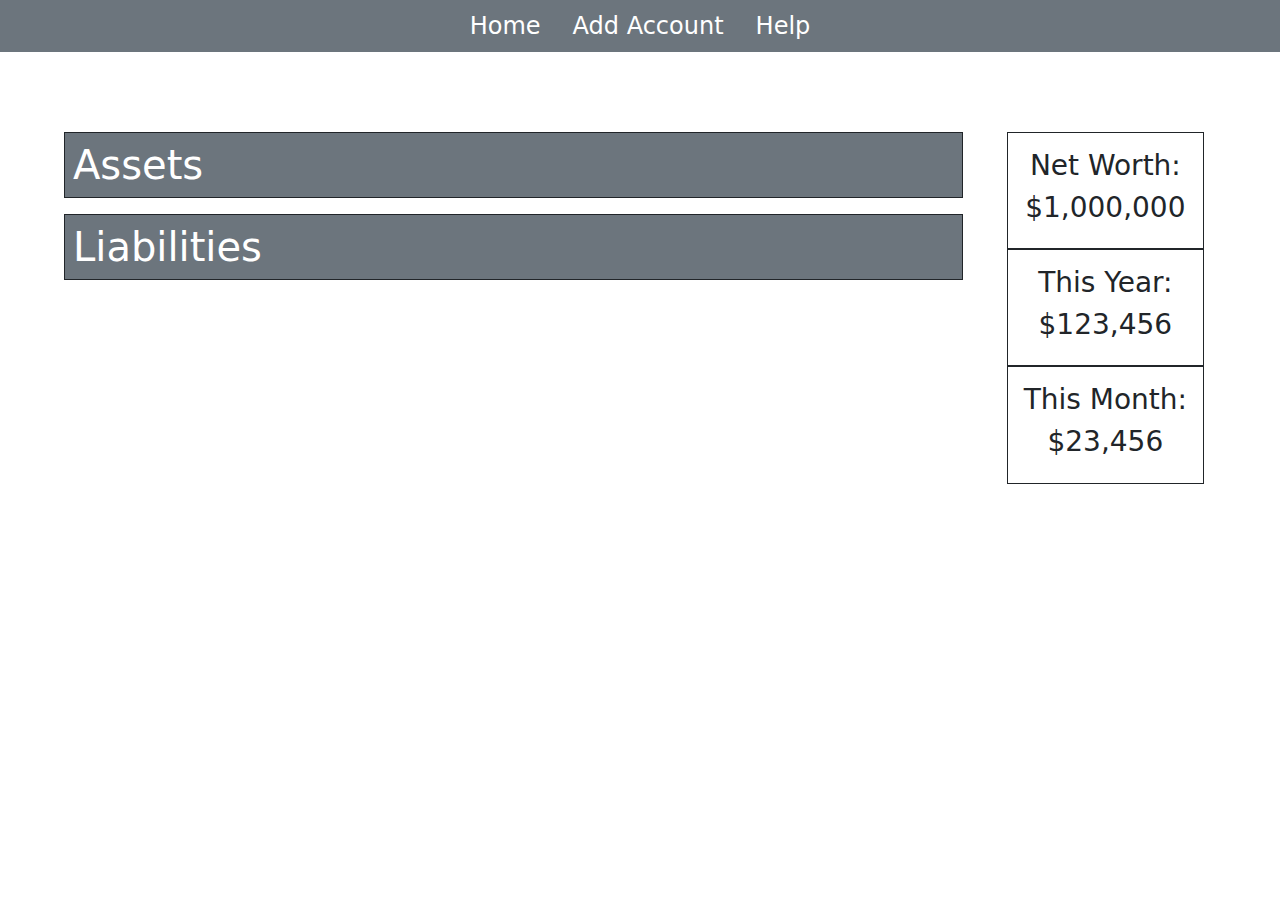
<file: src/index.html>
<!DOCTYPE html>
<html lang="en">

<head>
  <meta charset="utf-8">
  <meta name="viewport" content="width=device-width, initial-scale=1">
  <title>CS343 Project</title>

  <link href="https://cdn.jsdelivr.net/npm/bootstrap@5.3.3/dist/css/bootstrap.min.css" rel="stylesheet"
    integrity="sha384-QWTKZyjpPEjISv5WaRU9OFeRpok6YctnYmDr5pNlyT2bRjXh0JMhjY6hW+ALEwIH" crossorigin="anonymous">
  <link href="styles/header.css" rel="stylesheet">

  <!-- Bootstrap 5.3 JavaScript code -->
  <script src="https://cdn.jsdelivr.net/npm/bootstrap@5.3.3/dist/js/bootstrap.bundle.min.js"
    integrity="sha384-YvpcrYf0tY3lHB60NNkmXc5s9fDVZLESaAA55NDzOxhy9GkcIdslK1eN7N6jIeHz"
    crossorigin="anonymous"></script>
  <script src="scripts/functions.js"></script>


</head>

<body>

  <header>
    <div class="d-flex justify-content-center align-items-center bg-secondary">
      <nav class="d-flex bg-secondary">
        <a class="text-white" href="index.html">Home</a>
        <button type="button" class="text-white" id="add-account" data-bs-toggle="modal"
          data-bs-target="#addAccountModal">Add Account</button>
        <a class="text-white" href="help.html">Help</a>

      </nav>
    </div>
  </header>


  <!-- At a glance moves to the top on smaller screens -->
  <div class="d-flex flex-row-reverse flex-sm-column-reverse flex-lg-row m-5">
    <div class="flex-grow-1 m-3"> <!--Accounts-->
      <div id="assetsPrototype">
        <h1 class="bg-secondary text-white border border-dark p-2 mt-3">Assets</h1>
        <div id="assetAccountDiv"></div>

        <h1 class="bg-secondary text-white border border-dark p-2 mt-3">Liabilities</h1>
        <div id="liabilityAccountDiv"></div>
      </div>
    </div>
    <div class="flex-grow-2 m-3"> <!-- At a glance -->
      <div class="container d-flex flex-sm-column justify-content-center align-items-center mt-3">
        <div class="text-center p-3 d-lg-none">
          <h2>At A Glance</h2>
        </div>
        <div class="d-flex flex-sm-row flex-lg-column">
          <div class="border border-dark text-center p-3 d-sm-none">
            <h2>At A Glance</h2>
          </div>
          <div class="d-flex flex-column justify-content-between text-center border border-dark p-3">
            <h3>Net Worth:</h3>
            <h3 id="netWorthText">$1,000,000</h3>
          </div>
          <div class="d-flex flex-column justify-content-between  text-center  border border-dark p-3">
            <h3>This Year:</h3>
            <h3 id="thisYearText">$123,456</h3>
          </div>
          <div class="d-flex flex-column justify-content-between  text-center  border border-dark p-3">
            <h3>This Month:</h3>
            <h3 id="thisMonthText">$23,456</h3>
          </div>
        </div>
      </div>


    </div>
  </div>

  <!-- Account modal -->
  <div class="modal fade" id="addAccountModal" aria-labelledby="addAccountModalLabel">
    <div class="modal-dialog">
      <div class="modal-content">
        <div class="modal-header">
          <h5 class="modal-title" id="addAccountModalLabel">Add New Account</h5>
        </div>
        <div class="modal-body">
          <form id="addAccountForm">
            <div class="mb-3">
              <label for="accountNameInput" class="form-label">Account Name</label>
              <input type="text" class="form-control" id="accountNameInput" placeholder="Enter account name" required>
            </div>
            <div class="mb-3">
              <label for="startingBalanceInput" class="form-label">Starting Balance</label>
              <input type="number" class="form-control" id="startingBalanceInput" placeholder="Enter starting balance"
                required>
            </div>
            <div class="mb-3">
              <label for="accountTypeInput" class="form-label">Account Type</label>
              <select class="form-select" id="accountTypeInput" required>
                <option value="" disabled selected>Select account type</option>
                <option value="asset">Asset</option>
                <option value="liability">Liability</option>
              </select>
            </div>
            <p class="text-danger" id="addAccountWarning"></p>
          </form>
        </div>
        <div class="modal-footer">
          <button type="button" class="btn btn-secondary" data-bs-dismiss="modal" aria-label="Close">Close</button>
          <button type="submit" class="btn btn-primary" id="saveAccountButton">Save Account</button>
        </div>
      </div>
    </div>
  </div>

  <!-- Initialization -->
  <script src="scripts/init.js"></script>


</body>

</html>
</file>
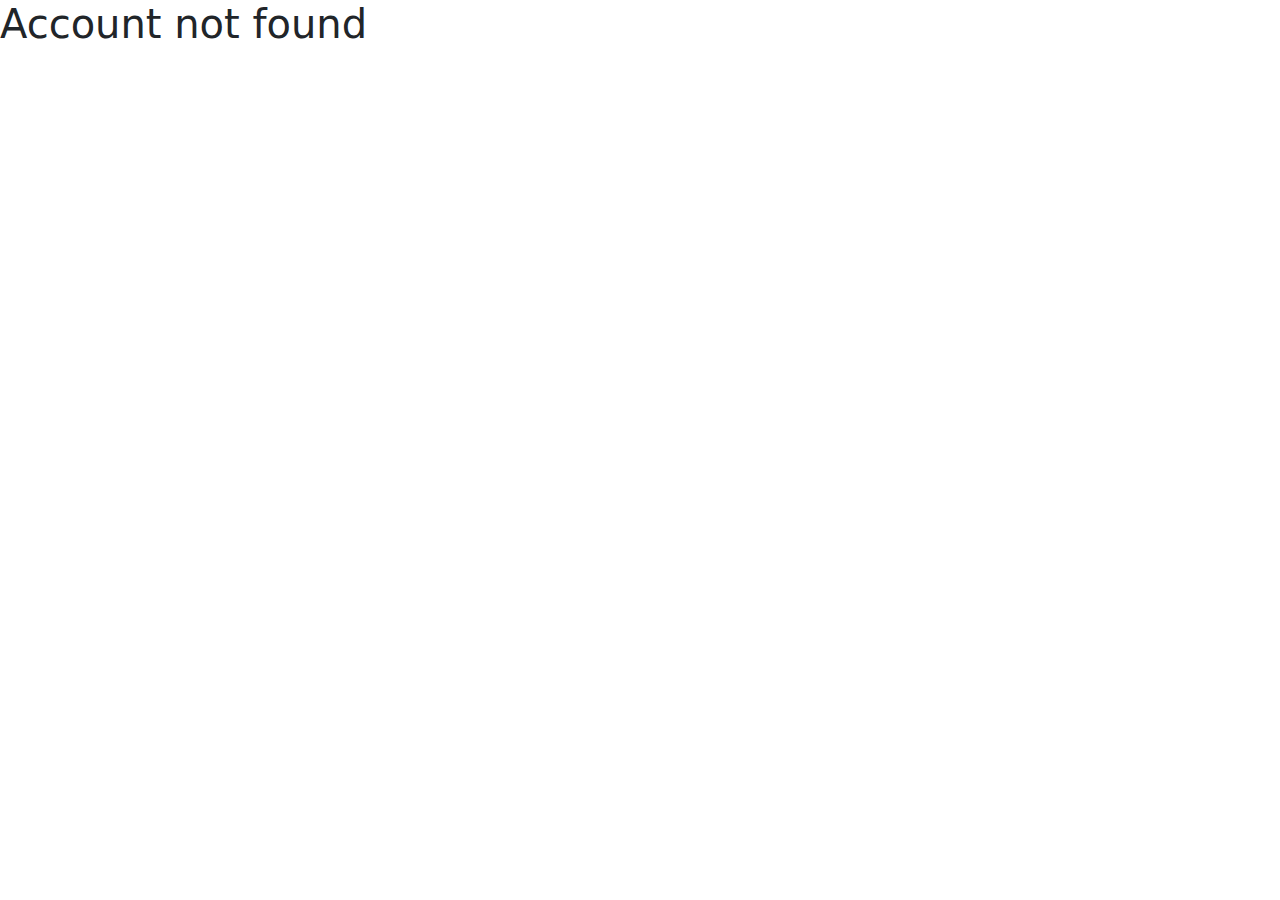
<file: src/account.html>
<!-- This HTML is an empty template for displaying the account data.-->

<!DOCTYPE html>
<html lang="en">

<head>
    <meta charset="utf-8">
    <meta name="viewport" content="width=device-width, initial-scale=1">
    <title>CS343 Project</title>

    <link href="https://cdn.jsdelivr.net/npm/bootstrap@5.3.3/dist/css/bootstrap.min.css" rel="stylesheet"
        integrity="sha384-QWTKZyjpPEjISv5WaRU9OFeRpok6YctnYmDr5pNlyT2bRjXh0JMhjY6hW+ALEwIH" crossorigin="anonymous">
    <link href="styles/header.css" rel="stylesheet">

    <script src="scripts/functions.js"></script>
    <script src="scripts/apiutility.js"></script>
    <!-- Bootstrap 5.3 JavaScript code -->
    <script src="https://cdn.jsdelivr.net/npm/bootstrap@5.3.3/dist/js/bootstrap.bundle.min.js"
        integrity="sha384-YvpcrYf0tY3lHB60NNkmXc5s9fDVZLESaAA55NDzOxhy9GkcIdslK1eN7N6jIeHz"
        crossorigin="anonymous"></script>


</head>

<body>
    <header>
        <div class="d-flex justify-content-center align-items-center bg-secondary">
            <nav class="d-flex bg-secondary">
                <a class="text-white" href="index.html">Home</a>
                <a class="text-white" href="help.html">Help</a>
            </nav>
        </div>
    </header>

    <div class="container my-5">
        <div class="card">
            <div class="card-header bg-secondary text-white">
                <h2>Account Name</h2>
            </div>
            <div class="card-body">
                <p class="card-text h3">Type: Asset</p>
                <p class="card-text h3">Balance: $10,000.00</p>
                <p class="card-text h3">Last Updated: 2025-10-01</p>
                <p class="card-text h3">Description: This is a sample account description.</p>
            </div>
        </div>

        <div class="mt-4">
            <h3>Transactions</h3>
            <div class="table-responsive">
                <table class="table table-bordered table-striped">
                    <thead class="table-secondary">
                        <tr>
                            <th scope="col">Type</th>
                            <th scope="col">Date</th>
                            <th scope="col">Description</th>
                            <th scope="col">Amount</th>
                        </tr>
                    </thead>
                    <tbody>
                        <tr>
                            <td>Deposit</td>
                            <td>2025-09-25</td>
                            <td>Salary Payment and some more words to show wrapping of text</td>
                            <td>$5,000.00</td>
                        </tr>
                        <tr>
                            <td>Withdrawal</td>
                            <td>2025-09-28</td>
                            <td>Rent Payment</td>
                            <td>-$1,200.00</td>
                        </tr>
                        <tr>
                            <td>Deposit</td>
                            <td>2025-09-30</td>
                            <td>Freelance Work</td>
                            <td>$2,000.00</td>
                        </tr>
                        <tr>
                            <td>Withdrawal</td>
                            <td>2025-10-01</td>
                            <td>Groceries</td>
                            <td>-$300.00</td>
                        </tr>
                    </tbody>
                </table>
            </div>
            <button type="button" class="btn btn-primary" data-bs-toggle="modal"
                data-bs-target="#addTransactionModal">Add
                Transaction</button>

        </div>


        <div class="mt-4">
            <h3>Stocks</h3>
            <div class="table-responsive">
                <table class="table table-bordered table-striped">
                    <thead class="table-secondary">
                        <tr>
                            <th scope="col">Name</th>
                            <th scope="col">Ticker Symbol</th>
                            <th scope="col">Quantity</th>
                            <th scope="col">Current Price</th>
                            <th scope="col">Value</th>
                        </tr>
                    </thead>
                    <tbody>
                        <tr>
                            <td>Apple Inc.</td>
                            <td>AAPL</td>
                            <td>50</td>
                            <td>$150.00</td>
                            <td>$7,500.00</td>
                        </tr>
                        <tr>
                            <td>Microsoft Corp.</td>
                            <td>MSFT</td>
                            <td>30</td>
                            <td>$300.00</td>
                            <td>$9,000.00</td>
                        </tr>
                        <tr>
                            <td>Amazon.com Inc.</td>
                            <td>AMZN</td>
                            <td>20</td>
                            <td>$120.00</td>
                            <td>$2,400.00</td>
                        </tr>
                        <tr>
                            <td>Google LLC</td>
                            <td>GOOGL</td>
                            <td>10</td>
                            <td>$2,000.00</td>
                            <td>$20,000.00</td>
                        </tr>
                    </tbody>
                </table>
            </div>
        </div>
        <button type="button" class="btn btn-primary" data-bs-toggle="modal" data-bs-target="#addStockModal">Add
            Stock</button>


    </div>

    <!-- Modal for adding transactions-->
    <div class="modal fade" id="addTransactionModal" tabindex="-1" aria-labelledby="addTransactionModalLabel">
        <div class="modal-dialog">
            <div class="modal-content">
                <div class="modal-header bg-secondary text-white">
                    <h5 class="modal-title" id="addTransactionModalLabel">Add Transaction</h5>
                </div>
                <div class="modal-body">
                    <form id="transactionForm">
                        <div class="mb-3">
                            <label for="transactionType" class="form-label">Type</label>
                            <select class="form-select" id="transactionType" required>
                                <option value="Deposit" selected>Deposit</option>
                                <option value="Withdrawal">Withdrawal</option>
                            </select>
                        </div>
                        <div class="mb-3">
                            <label for="transactionAmount" class="form-label">Amount</label>
                            <input type="number" class="form-control" id="transactionAmount" placeholder="Enter amount"
                                required>
                        </div>
                        <div class="mb-3">
                            <label for="transactionDate" class="form-label">Date</label>
                            <input type="date" class="form-control" id="transactionDate" required>
                        </div>
                        <div class="mb-3">
                            <label for="transactionDescription" class="form-label">Description</label>
                            <textarea class="form-control" id="transactionDescription" rows="3"
                                placeholder="Enter description" required></textarea>
                        </div>
                        <p class="text-danger" id="addTransactionWarning"></p>
                    </form>
                </div>
                <div class="modal-footer">
                    <button type="button" class="btn btn-secondary" data-bs-dismiss="modal"
                        aria-label="Close">Close</button>
                    <button type="button" class="btn btn-primary" form="transactionForm" id="addTransactionButton">Add
                        Transaction</button>
                </div>
            </div>
        </div>
    </div>

    <!-- Modal for adding stocks -->
    <div class="modal fade" id="addStockModal" tabindex="-1" aria-labelledby="addStockModalLabel">
        <div class="modal-dialog">
            <div class="modal-content">
                <div class="modal-header bg-secondary text-white">
                    <h5 class="modal-title" id="addStockModalLabel">Add Stock</h5>
                </div>
                <div class="modal-body">
                    <form id="stockForm">
                        <div class="mb-3">
                            <label for="stockSymbol" class="form-label">Stock Symbol</label>
                            <input type="text" class="form-control" id="stockSymbol" placeholder="Enter stock symbol"
                                required>
                        </div>
                        <div class="mb-3">
                            <label for="stockQuantity" class="form-label">Quantity</label>
                            <input type="number" class="form-control" id="stockQuantity" placeholder="Enter quantity"
                                required>
                        </div>
                    </form>
                </div>
                <div class="modal-footer">
                    <button type="button" class="btn btn-secondary" data-bs-dismiss="modal"
                        aria-label="Close">Close</button>
                    <button type="button" class="btn btn-primary" form="stockForm" id="addStockButton">Add
                        Stock</button>
                </div>
            </div>
        </div>
    </div>



    <script src="scripts/accountinit.js"></script>

</body>

</html>
</file>
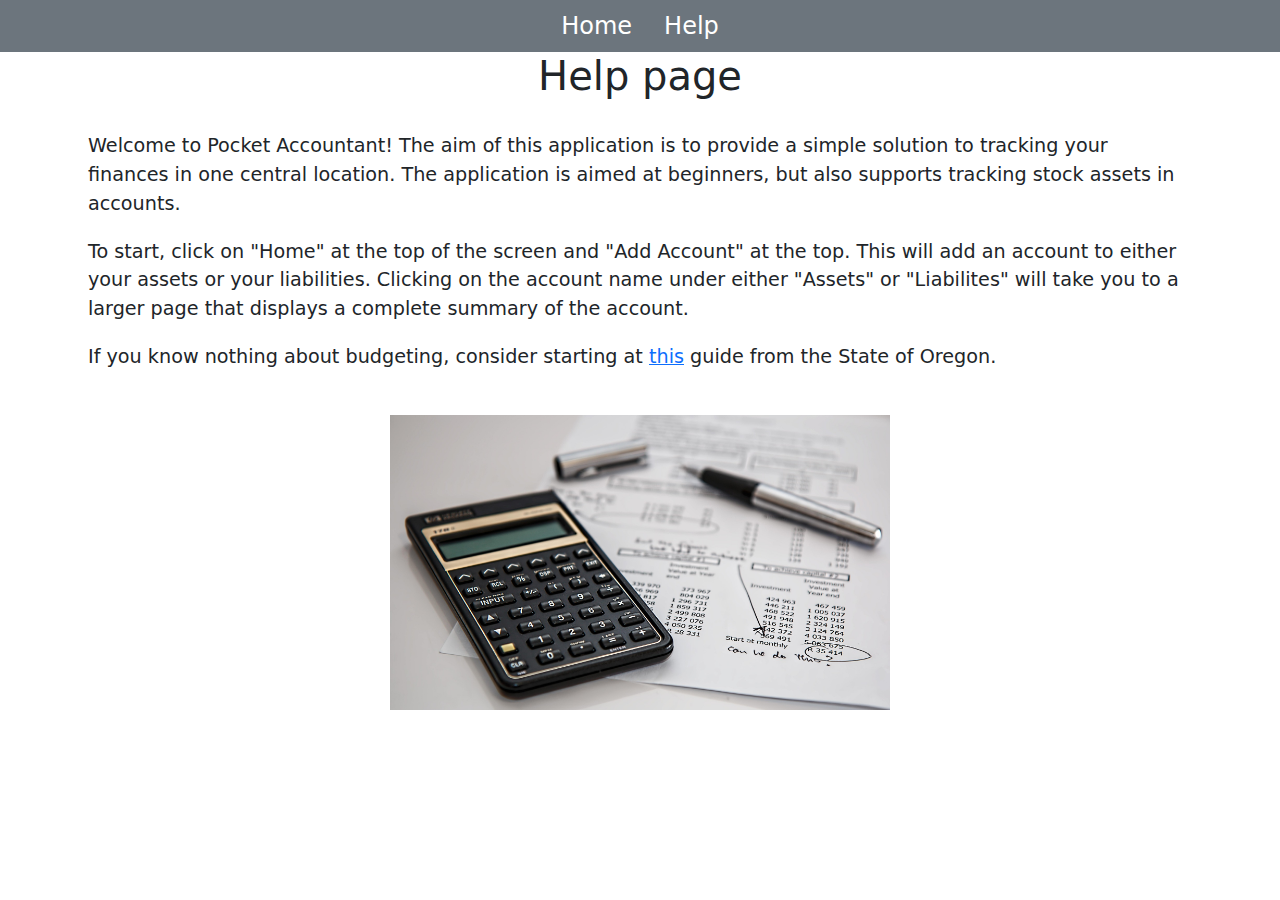
<file: src/help.html>
<!DOCTYPE html>
<html lang="en">

<head>
    <meta charset="utf-8">
    <meta name="viewport" content="width=device-width, initial-scale=1">
    <title>CS343 Project</title>

    <link href="https://cdn.jsdelivr.net/npm/bootstrap@5.3.3/dist/css/bootstrap.min.css" rel="stylesheet"
        integrity="sha384-QWTKZyjpPEjISv5WaRU9OFeRpok6YctnYmDr5pNlyT2bRjXh0JMhjY6hW+ALEwIH" crossorigin="anonymous">
    <link href="styles/header.css" rel="stylesheet">
    <link href="styles/helppage.css" rel="stylesheet">

    <!-- Bootstrap 5.3 JavaScript code -->
    <script src="https://cdn.jsdelivr.net/npm/bootstrap@5.3.3/dist/js/bootstrap.bundle.min.js"
        integrity="sha384-YvpcrYf0tY3lHB60NNkmXc5s9fDVZLESaAA55NDzOxhy9GkcIdslK1eN7N6jIeHz"
        crossorigin="anonymous"></script>
</head>

<body>
    <header>
        <div class="d-sm-flex justify-content-center align-items-center bg-secondary">
            <nav class="d-flex bg-secondary">
                <a class="text-white" href="index.html">Home</a>
                <a class="text-white" href="help.html">Help</a>
            </nav>
        </div>
    </header>


    <div class="d-flex flex-column align-items-center">
        <h1>Help page</h1>
        <div class="d-flex flex-column mx-5 p-4">

            <p class="px-3">Welcome to Pocket Accountant! The aim of this application is to provide a simple solution to
                tracking your
                finances in one central location. The application is aimed at beginners, but also supports tracking
                stock
                assets in accounts.</p>
            <p class="px-3">
                To start, click on "Home" at the top of the screen and "Add Account"
                at the top. This will add an account to either your assets or your liabilities. Clicking on the account
                name
                under either "Assets" or "Liabilites" will take you to a larger page that displays a complete summary of
                the
                account.
            </p>
            <p class="px-3">If you know nothing about budgeting, consider starting at <a
                    href="https://dfr.oregon.gov/financial/manage/pages/budget.aspx"
                    alt="Link to starting guide to budgeting by the State of Oregon Government">this</a> guide from the
                State of Oregon.</p>



        </div>
        <img src="images/calculator.jpg" alt="Calculator with budgeting papers in the background" class="img-fluid"
            width="500">
    </div>



</body>

</html>
</file>
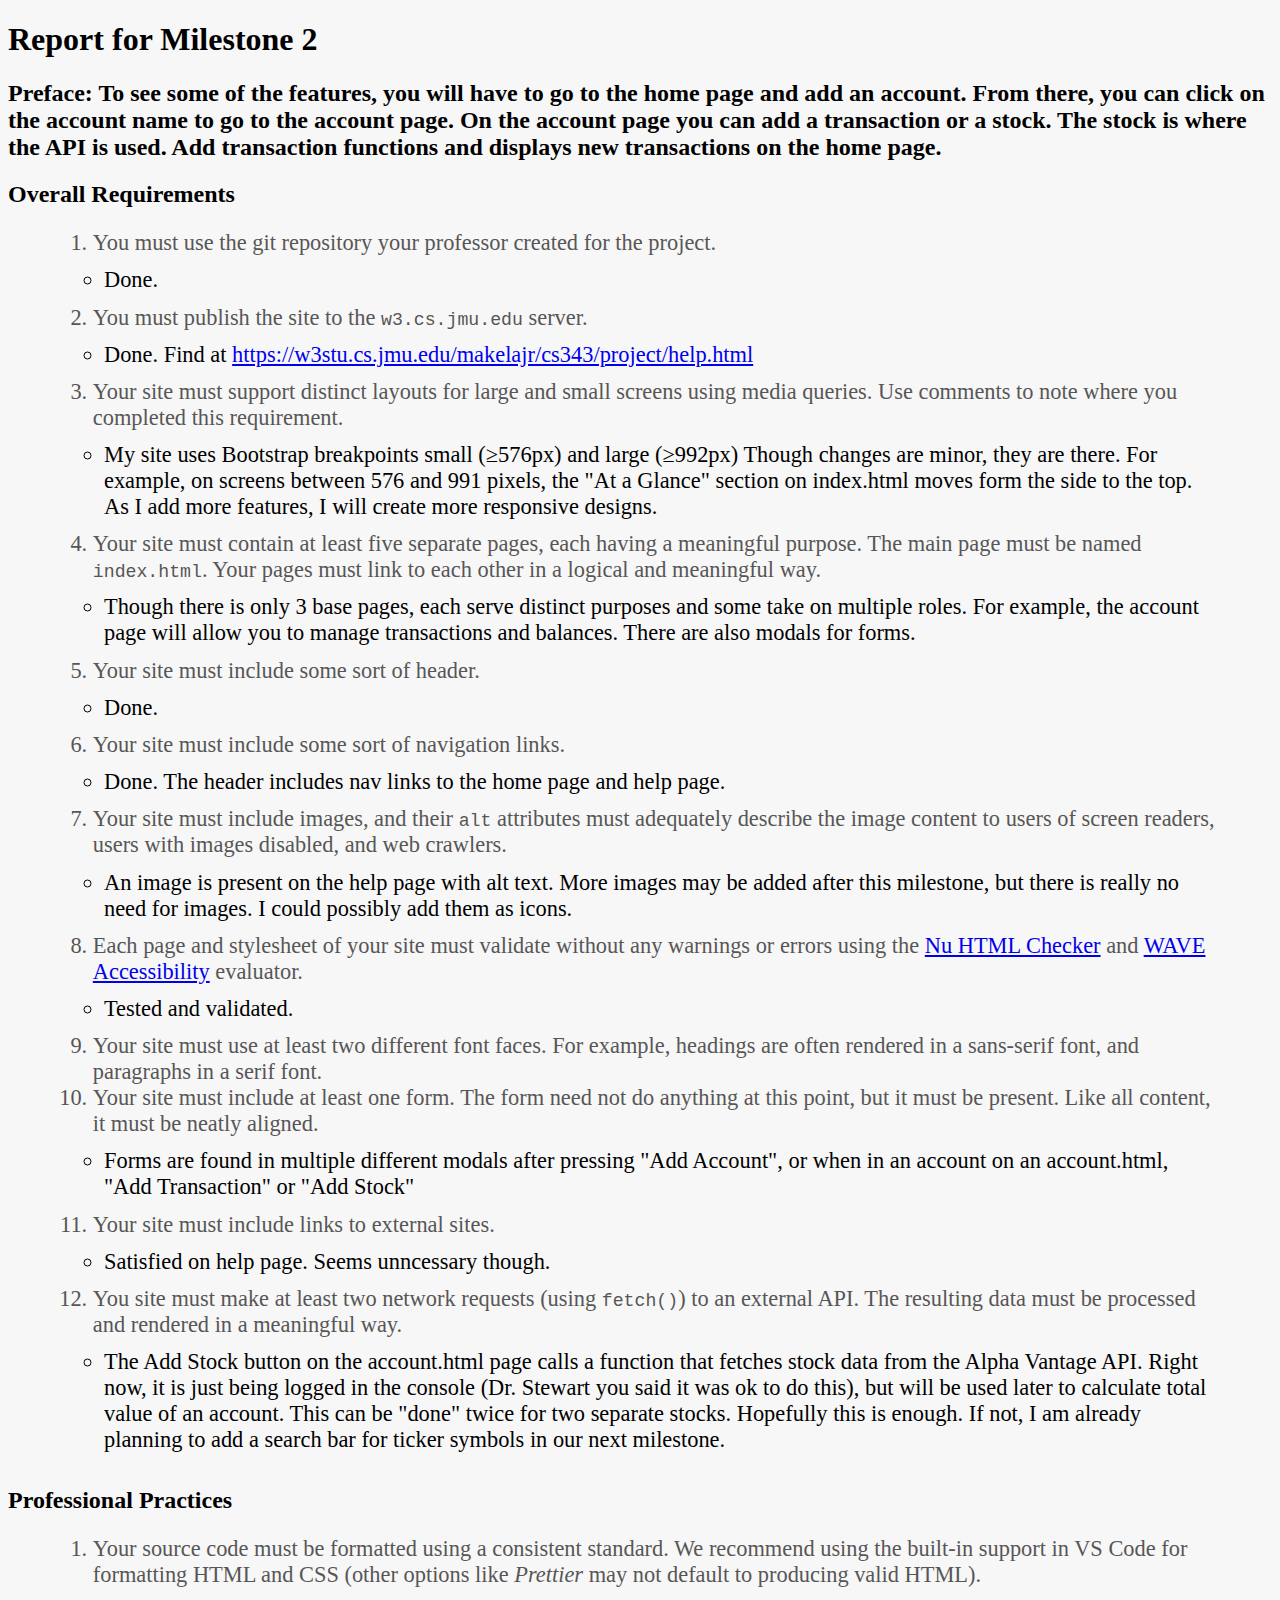
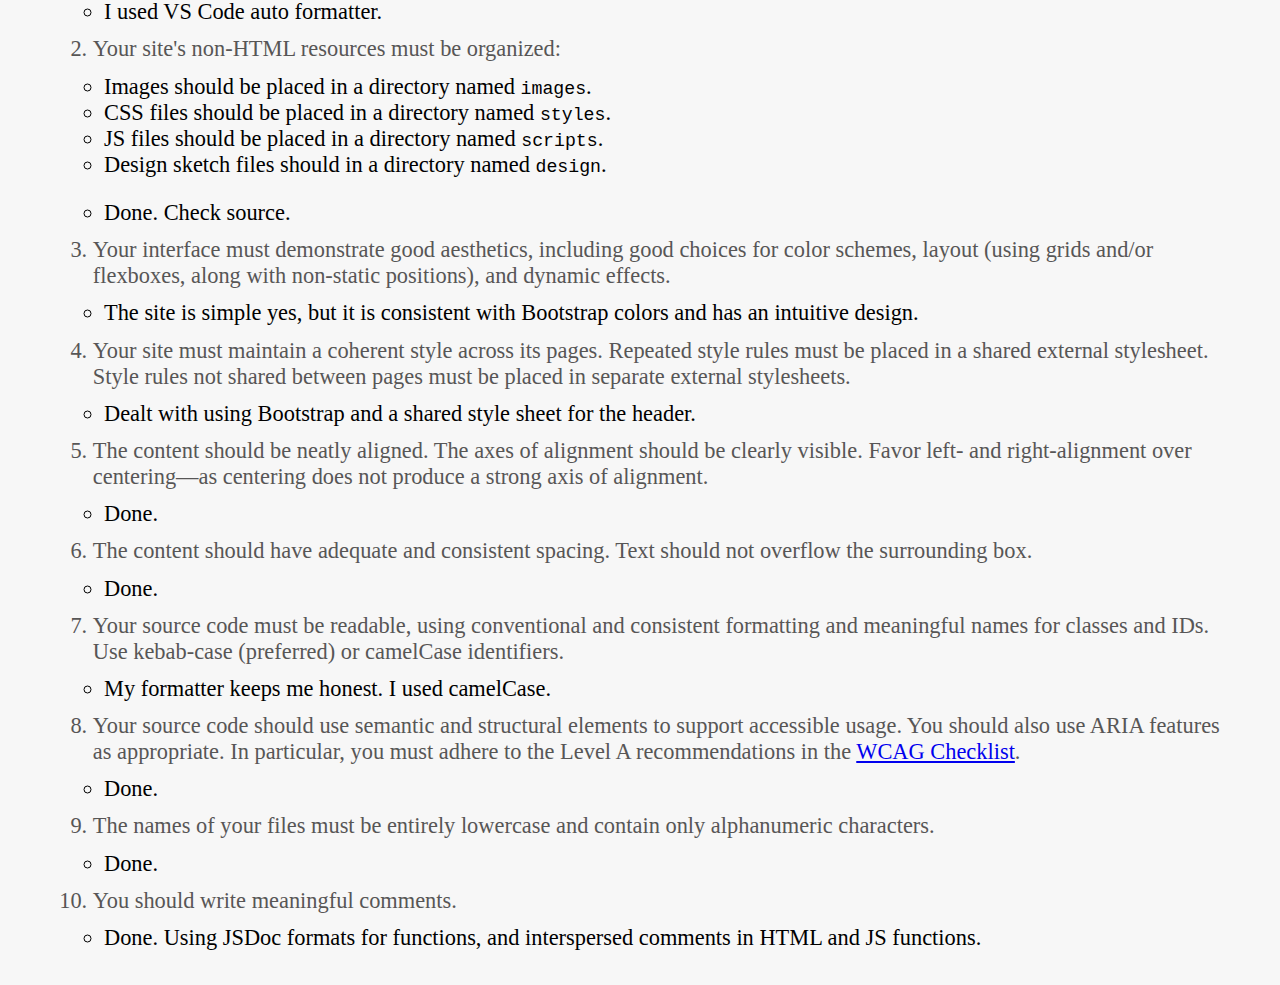
<file: src/report.html>
<!DOCTYPE html>
<html lang="en">

<head>
    <meta charset="utf-8">
    <meta name="viewport" content="width=device-width, initial-scale=1">
    <title>Report</title>
</head>


<body>
    <h1>Report for Milestone 2</h1>
    <h2>Preface: To see some of the features, you will have to go to the home page and add an account. From there, you
        can click on the account name to go to the account page. On the account page you can add a transaction or a
        stock. The stock is where the API is used. Add transaction functions and displays new transactions on the home
        page.</h2>
    <h2>Overall Requirements</h2>
    <ol>
        <li>You must use the git repository your professor created for the project.<ul>
                <li>Done.</li>
            </ul>
        </li>
        <li>You must publish the site to the <code>w3.cs.jmu.edu</code> server.<ul>
                <li>Done. Find at <a
                        href="https://w3stu.cs.jmu.edu/makelajr/cs343/project/help.html">https://w3stu.cs.jmu.edu/makelajr/cs343/project/help.html</a>
                </li>
            </ul>
        </li>
        <li>Your site must support distinct layouts for large and small screens using media queries. Use comments to
            note where you completed this requirement.<ul>
                <li>My site uses Bootstrap breakpoints small (&geq;576px) and large (&geq;992px) Though changes
                    are
                    minor, they are there. For example, on screens between 576 and 991 pixels, the "At a Glance" section
                    on index.html moves form the side to the top. As I add more features, I will create more responsive
                    designs.</li>
            </ul>
        </li>
        <li>Your site must contain at least five separate pages, each having a meaningful purpose. The main page must be
            named <code>index.html</code>. Your pages must link to each other in a logical and meaningful way.
            <ul>
                <li>Though there is only 3 base pages, each serve distinct purposes and some take on multiple roles. For
                    example, the account page will allow you to manage transactions and balances. There are also modals
                    for forms.</li>
            </ul>
        </li>
        <li>Your site must include some sort of header.
            <ul>
                <li>
                    Done.
                </li>
            </ul>
        </li>
        <li>Your site must include some sort of navigation links.
            <ul>
                <li>Done. The header includes nav links to the home page and help page.</li>
            </ul>
        </li>
        <li>Your site must include images, and their <code>alt</code> attributes must adequately describe the image
            content to users of screen readers, users with images disabled, and web crawlers.
            <ul>
                <li>
                    An image is present on the help page with alt text. More images may be added after this milestone,
                    but there is
                    really no need for images. I could possibly add them as icons.
                </li>
            </ul>
        </li>
        <li>Each page and stylesheet of your site must validate without any warnings or errors using the <a
                href="https://validator.w3.org/nu/">Nu HTML Checker</a> and <a href="https://wave.webaim.org/">WAVE
                Accessibility</a> evaluator.
            <ul>
                <li>
                    Tested and validated.
                </li>
            </ul>
        </li>
        <li>Your site must use at least two different font faces. For example, headings are often rendered in a
            sans-serif font, and paragraphs in a serif font.</li>
        <li>Your site must include at least one form. The form need not do anything at this point, but it must be
            present. Like all content, it must be neatly aligned.
            <ul>
                <li>Forms are found in multiple different modals after pressing "Add Account", or when in an account on
                    an account.html, "Add Transaction" or "Add Stock"</li>
            </ul>
        </li>
        <li>Your site must include links to external sites.
            <ul>
                <li>Satisfied on help page. Seems unncessary though.</li>
            </ul>
        </li>
        <li>You site must make at least two network requests (using <code>fetch()</code>) to an external API. The
            resulting data must be processed and rendered in a meaningful way.
            <ul>
                <li>
                    The Add Stock button on the account.html page calls a function that fetches stock data from the
                    Alpha Vantage API. Right now,
                    it is just being logged in the console (Dr. Stewart you said it was ok to do this), but will be used
                    later to calculate total value of an account. This can be "done" twice for two separate stocks.
                    Hopefully this is enough. If not, I am already planning to add a search bar for ticker symbols in
                    our next milestone.
                </li>
            </ul>
        </li>
    </ol>

    <h2>Professional Practices</h2>
    <ol>
        <li>Your source code must be formatted using a consistent standard. We recommend using the built-in support in
            VS Code for formatting HTML and CSS (other options like <em>Prettier</em> may not default to producing valid
            HTML).
            <ul>
                <li>I used VS Code auto formatter.</li>
            </ul>
        </li>
        <li>Your site's non-HTML resources must be organized:<ul>
                <li>Images should be placed in a directory named <code>images</code>.</li>
                <li>CSS files should be placed in a directory named <code>styles</code>.</li>
                <li>JS files should be placed in a directory named <code>scripts</code>.</li>
                <li>Design sketch files should in a directory named <code>design</code>.</li>
            </ul>
            <ul>
                <li>Done. Check source.</li>
            </ul>
        </li>
        <li>Your interface must demonstrate good aesthetics, including good choices for color schemes, layout (using
            grids and/or flexboxes, along with non-static positions), and dynamic effects.
            <ul>
                <li>The site is simple yes, but it is consistent with Bootstrap colors and has an intuitive design.</li>
            </ul>
        </li>
        <li>Your site must maintain a coherent style across its pages. Repeated style rules must be placed in a shared
            external stylesheet. Style rules not shared between pages must be placed in separate external stylesheets.
            <ul>
                <li>
                    Dealt with using Bootstrap and a shared style sheet for the header.
                </li>
            </ul>
        </li>
        <li>The content should be neatly aligned. The axes of alignment should be clearly visible. Favor left- and
            right-alignment over centering—as centering does not produce a strong axis of alignment.
            <ul>
                <li>Done.</li>
            </ul>
        </li>
        <li>The content should have adequate and consistent spacing. Text should not overflow the surrounding box.
            <ul>
                <li>Done.</li>
            </ul>
        </li>
        <li>Your source code must be readable, using conventional and consistent formatting and meaningful names for
            classes and IDs. Use kebab-case (preferred) or camelCase identifiers.<ul>
                <li>My formatter keeps me honest. I used camelCase.</li>
            </ul>
        </li>
        <li>Your source code should use semantic and structural elements to support accessible usage. You should also
            use ARIA features as appropriate. In particular, you must adhere to the Level A recommendations in the <a
                href="https://www.w3.org/WAI/WCAG22/quickref/">WCAG Checklist</a>.
            <ul>
                <li>Done.</li>
            </ul>
        </li>
        <li>The names of your files must be entirely lowercase and contain only alphanumeric characters.
            <ul>
                <li>Done.</li>
            </ul>
        </li>
        <li>You should write meaningful comments.
            <ul>
                <li>Done. Using JSDoc formats for functions, and interspersed comments in HTML and JS functions.</li>
            </ul>
        </li>
    </ol>



</body>

<style>
    ol {
        font-size: 1.4em;
        margin-left: 2em;
        margin-right: 2em;
        color: rgb(87, 86, 86);
    }

    ul {
        padding: 0.5em;
    }

    ul>li {
        color: black;
    }

    body {
        background-color: rgb(247, 247, 247);
    }
</style>

</html>
</file>
<file: src/styles/header.css>
.accountlink {
    color: black;
    text-decoration: none;

}

.accountlink:hover {
    color: rgb(130, 130, 130);
    text-decoration: underline;
}

nav>a,
nav>button {
    font-size: 1.5rem;
    text-decoration: none;
    padding: 0.5rem 1rem 0.5rem 1rem;
}

nav>button {
    background: none;
    border: none;
}
</file>
<file: src/styles/helppage.css>
p {
    font-size: 1.2em;
    line-height: 1.5;
    margin-bottom: 1em;
}
</file>
